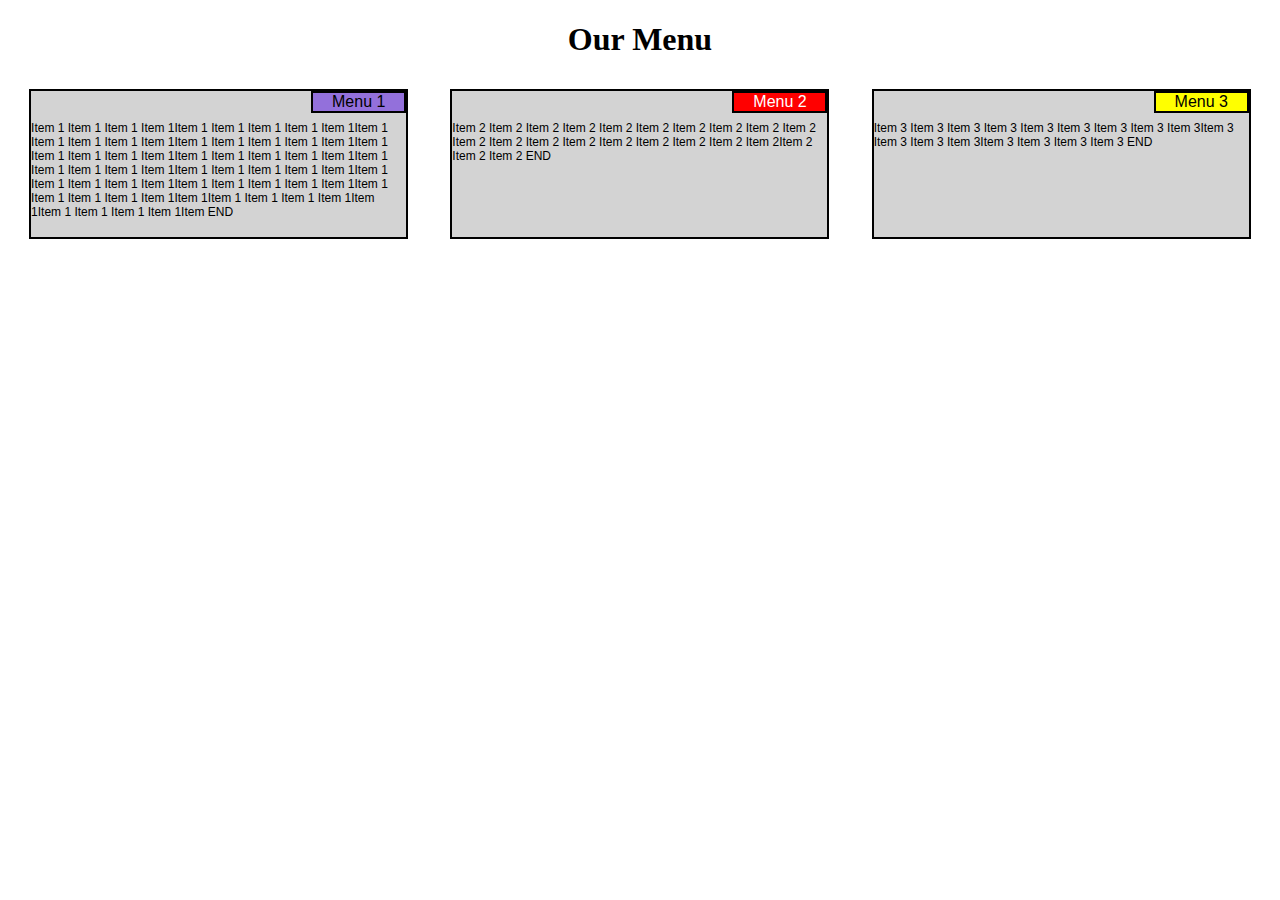
<file: module2-solution/index.html>
<!DOCTYPE html>
<html>
<head>
<meta charset="utf-8">
<meta name="viewport" content="width=device-width, initial-scale=1">
<title>Assignment Solution for Module 2</title>
<link rel="stylesheet" href="css/external.css">  


</head>
<body>
<h1>Our Menu</h1>

<div class="row">
  <div class="col-lg-4 col-md-6 col-sm-12"><p><span class="menu m1">Menu 1</span>
   <span class="menu_def"> Item 1  Item 1 Item 1 Item 1Item 1
   Item 1  Item 1 Item 1 Item 1Item 1 Item 1  Item 1 Item 1 Item 1Item 1 Item 1  Item 1 Item 1 Item 1Item 1
      Item 1  Item 1 Item 1 Item 1Item 1 Item 1  Item 1 Item 1 Item 1Item 1 Item 1  Item 1 Item 1 Item 1Item 1
            Item 1  Item 1 Item 1 Item 1Item 1 Item 1  Item 1 Item 1 Item 1Item 1 Item 1  Item 1 Item 1 Item 1Item 1
Item 1  Item 1 Item 1 Item 1Item 1Item 1  Item 1 Item 1 Item 1Item 1Item 1  Item 1 Item 1 Item 1Item END</span>
    </p></div>
  <div class="col-lg-4 col-md-6 col-sm-12"><p><span class="menu m2">Menu 2</span><span class="menu_def">Item 2
    Item 2 Item 2 Item 2 Item 2 Item 2 Item 2 Item 2 Item 2 Item 2 Item 2 Item 2 Item 2 Item 2 Item 2 Item 2 
  Item 2 Item 2 Item 2Item 2 Item 2 Item 2 END</span>
  </p></div>
  <div class="col-lg-4 col-md-12 col-sm-12"><p><span class="menu m3">Menu 3</span>
    <span class="menu_def">Item 3
  Item 3 Item 3 Item 3 Item 3
 Item 3 Item 3 Item 3 Item 3Item 3 Item 3 Item 3 Item 3Item 3 Item 3 Item 3 Item 3 END </p></div>
</div>

</body>
</html>
</file>
<file: module2-solution/css/external.css>
/********** Base styles **********/
* {
  box-sizing: border-box;
}
h1 {
  margin-bottom: 15px;
  text-align: center;
}

p {
  position: relative;
  border: 2px solid black;
  background-color: lightgray;
  width: 90%;
  height: 150px;
  margin-right: auto;
  margin-left: auto;
  font-family: Helvetica;
  overflow: hidden;
}

 

span.menu {
  position: absolute;
  border: 2px solid black;
  right: 0px;
 width: 95px;
 text-align: center;
}

span.menu_def {
  display: block;
  padding-top: 30px;
  font-size: 12px;
}

span.menu.m1{
 background-color: mediumpurple;
  color: black;
}

span.menu.m2{
 background-color: red;
  color: white;
}


span.menu.m3{
 background-color: yellow;
  color: black; 
}




/* Simple Responsive Framework. */
.row {
  width: 100%;
}

/********** Large devices only **********/
@media (min-width: 992px) {
  .col-lg-1, .col-lg-2, .col-lg-3, .col-lg-4, .col-lg-5, .col-lg-6, .col-lg-7, .col-lg-8, .col-lg-9, .col-lg-10, .col-lg-11, .col-lg-12 {
    float: left;
    border: 0px;
  }
  .col-lg-1 {
    width: 8.33%;
  }
  .col-lg-2 {
    width: 16.66%;
  }
  .col-lg-3 {
    width: 25%;
  }
  .col-lg-4 {
    width: 33.33%;
  }
  .col-lg-5 {
    width: 41.66%;
  }
  .col-lg-6 {
    width: 50%;
  }
  .col-lg-7 {
    width: 58.33%;
  }
  .col-lg-8 {
    width: 66.66%;
  }
  .col-lg-9 {
    width: 74.99%;
  }
  .col-lg-10 {
    width: 83.33%;
  }
  .col-lg-11 {
    width: 91.66%;
  }
  .col-lg-12 {
    width: 100%;
  }
}

/********** Medium devices only **********/
@media (min-width: 768px) and (max-width: 991px) {
  .col-md-1, .col-md-2, .col-md-3, .col-md-4, .col-md-5, .col-md-6, .col-md-7, .col-md-8, .col-md-9, .col-md-10, .col-md-11, .col-md-12 {
    float: left;
    border: 0px;
  }
  .col-md-1 {
    width: 8.33%;
  }
  .col-md-2 {
    width: 16.66%;
  }
  .col-md-3 {
    width: 25%;
  }
  .col-md-4 {
    width: 33.33%;
  }
  .col-md-5 {
    width: 41.66%;
  }
  .col-md-6 {
    width: 50%;
  }
  .col-md-7 {
    width: 58.33%;
  }
  .col-md-8 {
    width: 66.66%;
  }
  .col-md-9 {
    width: 74.99%;
  }
  .col-md-10 {
    width: 83.33%;
  }
  .col-md-11 {
    width: 91.66%;
  }
  .col-md-12 {
    width: 100%;
  }

 .col-md-12 p{
    width: 95%;
  }
}
</file>
